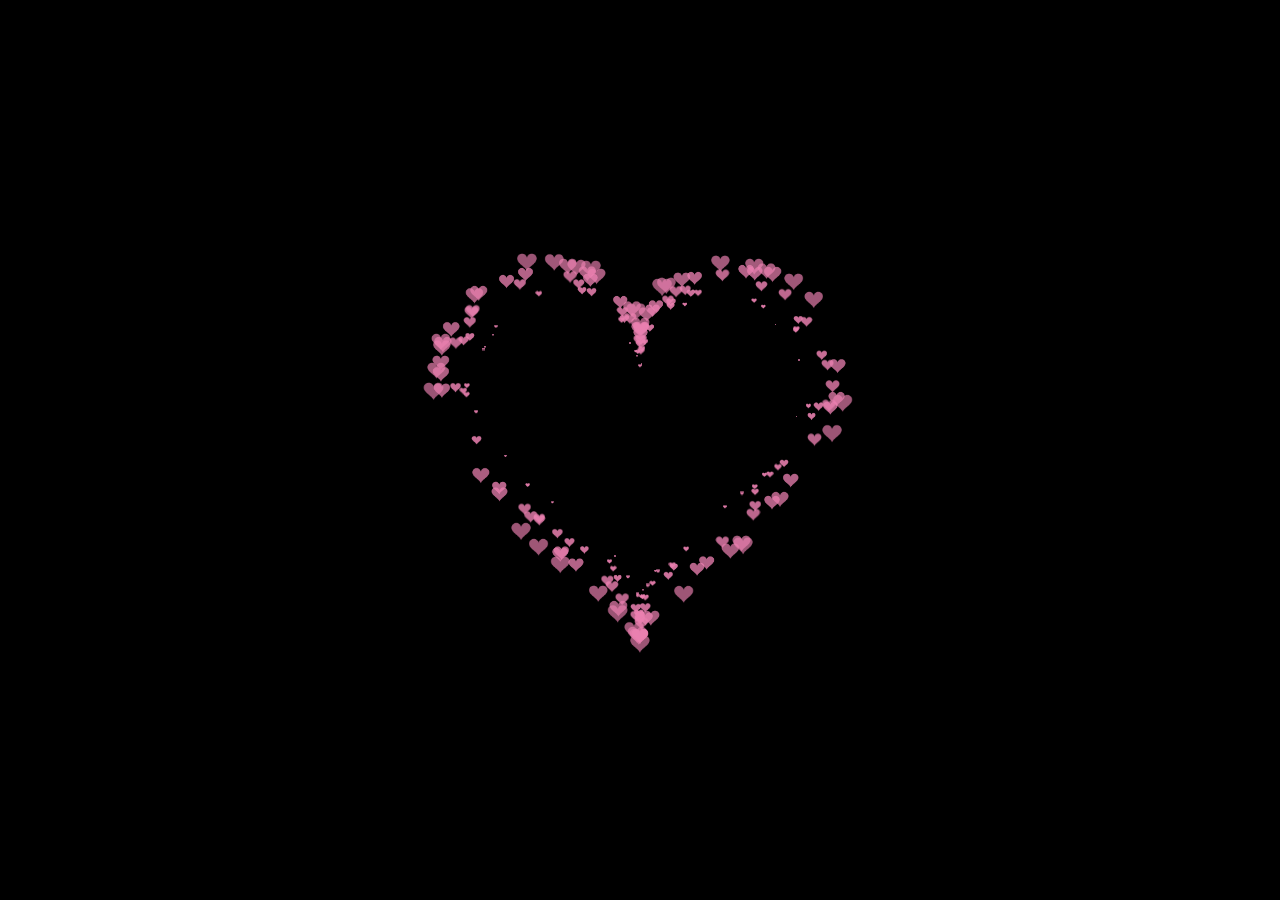
<file: index.html>
<!DOCTYPE html>
<html>
<head>
	<title></title>
</head>
<style>
  *{
    padding: 0;
    margin: 0;
  }
  html, body {
  height: 100%;
  padding: 0;
  margin: 0;
  background: #000;
}
canvas {
  position: absolute;
  width: 100%;
  height: 100%;
}
.aa{
  position: fixed;
  left: 50%;
  bottom: 10px;
  color: #ccc
}
</style>
<body>
    <canvas id="pinkboard"></canvas>
 
    <script>
       
/*
 * Settings
 */
var settings = {
  particles: {
    length:   500, // maximum amount of particles
    duration:   2, // particle duration in sec
    velocity: 100, // particle velocity in pixels/sec
    effect: -0.75, // play with this for a nice effect
    size:      30, // particle size in pixels
  },
};
 
/*
 * RequestAnimationFrame polyfill by Erik M?ller
 */
(function(){var b=0;var c=["ms","moz","webkit","o"];for(var a=0;a<c.length&&!window.requestAnimationFrame;++a){window.requestAnimationFrame=window[c[a]+"RequestAnimationFrame"];window.cancelAnimationFrame=window[c[a]+"CancelAnimationFrame"]||window[c[a]+"CancelRequestAnimationFrame"]}if(!window.requestAnimationFrame){window.requestAnimationFrame=function(h,e){var d=new Date().getTime();var f=Math.max(0,16-(d-b));var g=window.setTimeout(function(){h(d+f)},f);b=d+f;return g}}if(!window.cancelAnimationFrame){window.cancelAnimationFrame=function(d){clearTimeout(d)}}}());
 
/*
 * Point class
 */
var Point = (function() {
  function Point(x, y) {
    this.x = (typeof x !== 'undefined') ? x : 0;
    this.y = (typeof y !== 'undefined') ? y : 0;
  }
  Point.prototype.clone = function() {
    return new Point(this.x, this.y);
  };
  Point.prototype.length = function(length) {
    if (typeof length == 'undefined')
      return Math.sqrt(this.x * this.x + this.y * this.y);
    this.normalize();
    this.x *= length;
    this.y *= length;
    return this;
  };
  Point.prototype.normalize = function() {
    var length = this.length();
    this.x /= length;
    this.y /= length;
    return this;
  };
  return Point;
})();
 
/*
 * Particle class
 */
var Particle = (function() {
  function Particle() {
    this.position = new Point();
    this.velocity = new Point();
    this.acceleration = new Point();
    this.age = 0;
  }
  Particle.prototype.initialize = function(x, y, dx, dy) {
    this.position.x = x;
    this.position.y = y;
    this.velocity.x = dx;
    this.velocity.y = dy;
    this.acceleration.x = dx * settings.particles.effect;
    this.acceleration.y = dy * settings.particles.effect;
    this.age = 0;
  };
  Particle.prototype.update = function(deltaTime) {
    this.position.x += this.velocity.x * deltaTime;
    this.position.y += this.velocity.y * deltaTime;
    this.velocity.x += this.acceleration.x * deltaTime;
    this.velocity.y += this.acceleration.y * deltaTime;
    this.age += deltaTime;
  };
  Particle.prototype.draw = function(context, image) {
    function ease(t) {
      return (--t) * t * t + 1;
    }
    var size = image.width * ease(this.age / settings.particles.duration);
    context.globalAlpha = 1 - this.age / settings.particles.duration;
    context.drawImage(image, this.position.x - size / 2, this.position.y - size / 2, size, size);
  };
  return Particle;
})();
 
/*
 * ParticlePool class
 */
var ParticlePool = (function() {
  var particles,
      firstActive = 0,
      firstFree   = 0,
      duration    = settings.particles.duration;
  
  function ParticlePool(length) {
    // create and populate particle pool
    particles = new Array(length);
    for (var i = 0; i < particles.length; i++)
      particles[i] = new Particle();
  }
  ParticlePool.prototype.add = function(x, y, dx, dy) {
    particles[firstFree].initialize(x, y, dx, dy);
    
    // handle circular queue
    firstFree++;
    if (firstFree   == particles.length) firstFree   = 0;
    if (firstActive == firstFree       ) firstActive++;
    if (firstActive == particles.length) firstActive = 0;
  };
  ParticlePool.prototype.update = function(deltaTime) {
    var i;
    
    // update active particles
    if (firstActive < firstFree) {
      for (i = firstActive; i < firstFree; i++)
        particles[i].update(deltaTime);
    }
    if (firstFree < firstActive) {
      for (i = firstActive; i < particles.length; i++)
        particles[i].update(deltaTime);
      for (i = 0; i < firstFree; i++)
        particles[i].update(deltaTime);
    }
    
    // remove inactive particles
    while (particles[firstActive].age >= duration && firstActive != firstFree) {
      firstActive++;
      if (firstActive == particles.length) firstActive = 0;
    }
    
    
  };
  ParticlePool.prototype.draw = function(context, image) {
    // draw active particles
    if (firstActive < firstFree) {
      for (i = firstActive; i < firstFree; i++)
        particles[i].draw(context, image);
    }
    if (firstFree < firstActive) {
      for (i = firstActive; i < particles.length; i++)
        particles[i].draw(context, image);
      for (i = 0; i < firstFree; i++)
        particles[i].draw(context, image);
    }
  };
  return ParticlePool;
})();
 
/*
 * Putting it all together
 */
(function(canvas) {
  var context = canvas.getContext('2d'),
      particles = new ParticlePool(settings.particles.length),
      particleRate = settings.particles.length / settings.particles.duration, // particles/sec
      time;
  
  // get point on heart with -PI <= t <= PI
  function pointOnHeart(t) {
    return new Point(
      160 * Math.pow(Math.sin(t), 3),
      130 * Math.cos(t) - 50 * Math.cos(2 * t) - 20 * Math.cos(3 * t) - 10 * Math.cos(4 * t) + 25
    );
  }
  
  // creating the particle image using a dummy canvas
  var image = (function() {
    var canvas  = document.createElement('canvas'),
        context = canvas.getContext('2d');
    canvas.width  = settings.particles.size;
    canvas.height = settings.particles.size;
    // helper function to create the path
    function to(t) {
      var point = pointOnHeart(t);
      point.x = settings.particles.size / 2 + point.x * settings.particles.size / 350;
      point.y = settings.particles.size / 2 - point.y * settings.particles.size / 350;
      return point;
    }
    // create the path
    context.beginPath();
    var t = -Math.PI;
    var point = to(t);
    context.moveTo(point.x, point.y);
    while (t < Math.PI) {
      t += 0.01; // baby steps!
      point = to(t);
      context.lineTo(point.x, point.y);
    }
    context.closePath();
    // create the fill
    context.fillStyle = '#ea80b0';
    context.fill();
    // create the image
    var image = new Image();
    image.src = canvas.toDataURL();
    return image;
  })();
  
  // render that thing!
  function render() {
    // next animation frame
    requestAnimationFrame(render);
    
    // update time
    var newTime   = new Date().getTime() / 1000,
        deltaTime = newTime - (time || newTime);
    time = newTime;
    
    // clear canvas
    context.clearRect(0, 0, canvas.width, canvas.height);
    
    // create new particles
    var amount = particleRate * deltaTime;
    for (var i = 0; i < amount; i++) {
      var pos = pointOnHeart(Math.PI - 2 * Math.PI * Math.random());
      var dir = pos.clone().length(settings.particles.velocity);
      particles.add(canvas.width / 2 + pos.x, canvas.height / 2 - pos.y, dir.x, -dir.y);
    }
    
    // update and draw particles
    particles.update(deltaTime);
    particles.draw(context, image);
  }
  
  // handle (re-)sizing of the canvas
  function onResize() {
    canvas.width  = canvas.clientWidth;
    canvas.height = canvas.clientHeight;
  }
  window.onresize = onResize;
  
  // delay rendering bootstrap
  setTimeout(function() {
    onResize();
    render();
  }, 10);
})(document.getElementById('pinkboard'));
 
 
 
 
    </script>
</body>
</html>
</file>
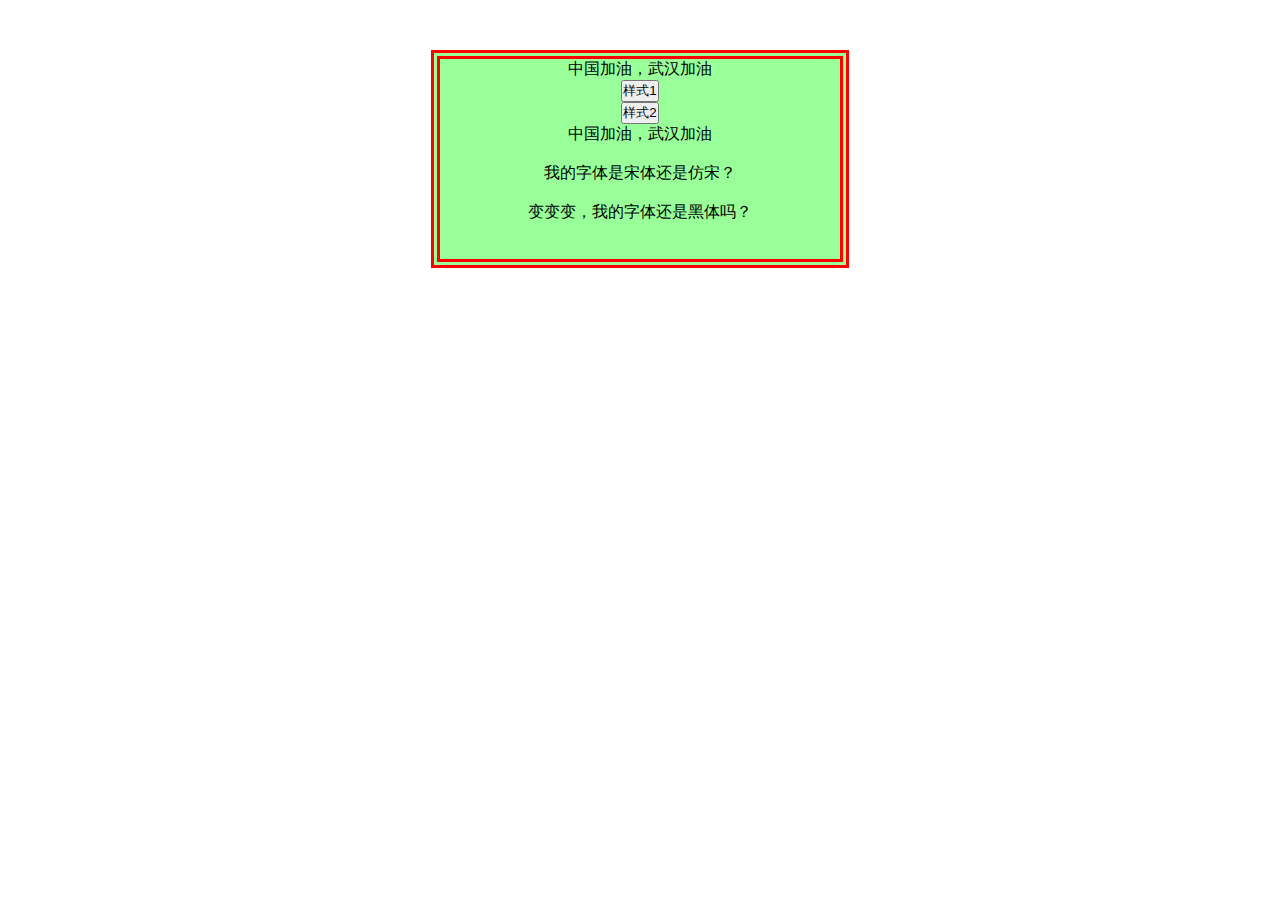
<file: 45.html>
<!DOCTYPE html PUBLIC "-//W3C//DTD XHTML 1.0 Transitional//EN" "http://www.w3.org/TR/xhtml1/DTD/xhtml1-transitional.dtd">
<html xmlns="http://www.w3.org/1999/xhtml">
<head>
<meta http-equiv="Content-Type" content="text/html; charset=utf-8" />
<title>无标题文档</title>
<style>
*{ margin:0;padding:0;}/*内联式 优先级次之*/
div{
	background-color:#9F9;
	width:400px;
	height:200px;
	font-family:"微软雅黑";
	margin-top:50px;
	border:9px double #F00;
}
p{font-family:仿宋;}
#div1{ font-family:黑体;}
</style>
</head>

<body>
</body>
<center>
<div>
中国加油，武汉加油<br />
<!-- div 行内元素 样式 优先级最高 -->
<input type="button" value="样式1"/> <br />
<input type="button" value="样式2"/> <br /><p>中国加油，武汉加油</p><br />
<p id="div1">我的字体是宋体还是仿宋？</p><br />
<p id="div1" style=" font-family:方正粗黑宋简体;">变变变，我的字体还是黑体吗？</p>

</div></center>
</html>
</file>
